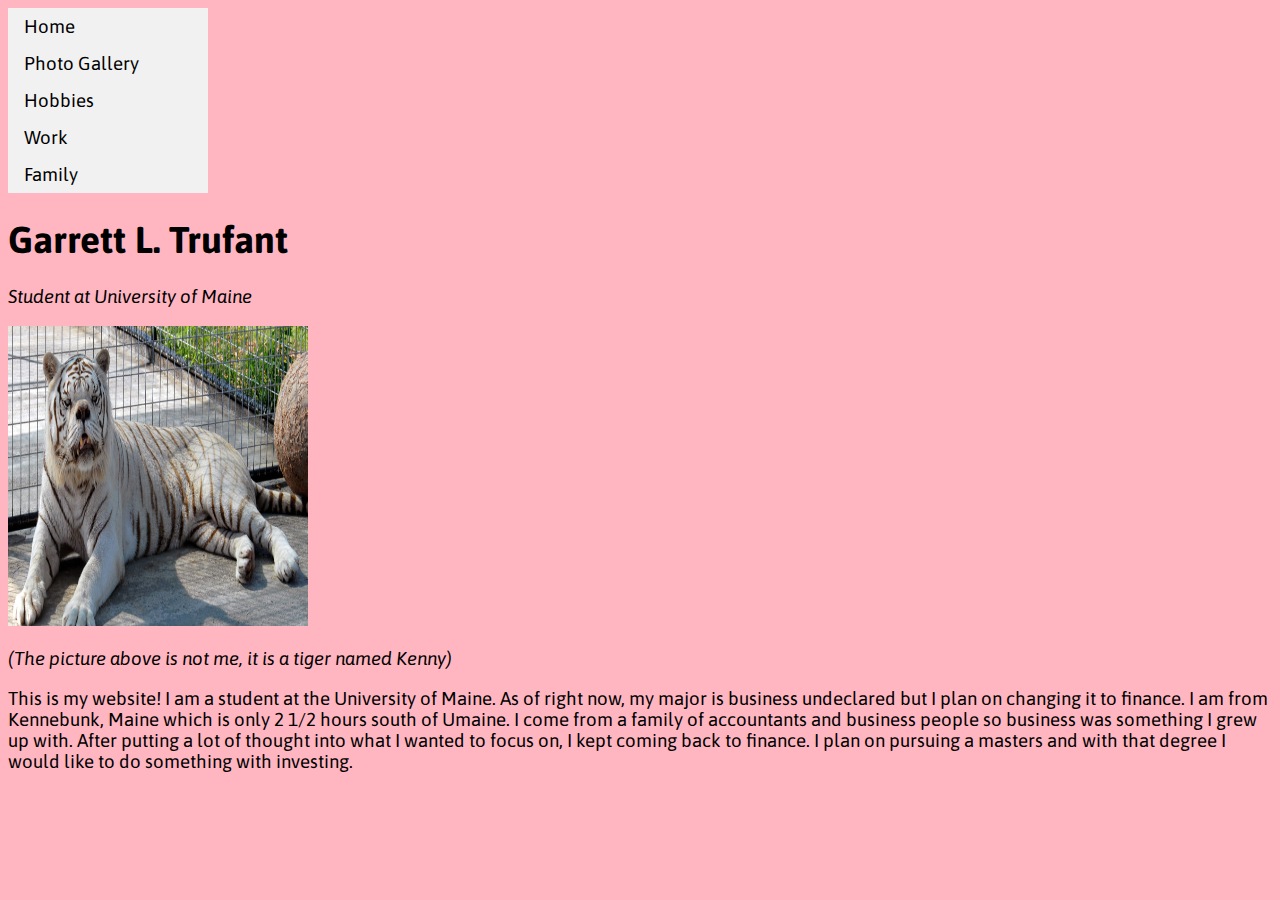
<file: index.html>
<!DOCTYPE html>
<html>
	<head>
		<style>
		ul {
			list-style-type: none;
			margin: 0;
			padding: 0;
			width:200px;
			background-color: #f1f1f1;
		}
		li a {
			display: block;
			color: #000;
			padding: 8px 16px;
			text-decoration: none;
				}
		li a:hover {
			background-color: #555;
			color: white;
		}
	</style>
		<ul>
			<li><a href="index.html">Home</a></li>
			<li><a href="travel.html">Photo Gallery</a></li>
			<li><a href="hobbies.html">Hobbies</a></li>
			<li><a href="jobs.html">Work</a></li>
			<li><a href="family.html">Family</a></li>
		</ul>
		<title>GARRETT</title>
		<link href="https://fonts.googleapis.com/css?family=Asap" rel="stylesheet">
		<link href="styles.css" rel="stylesheet">
	</head>
	<body>

	<H1>Garrett L. Trufant</H1>
	<I>Student at University of Maine</I>

	<P><IMG SRC="kenny.jpg" style="width: 300px;height: 300px"></P>
	<I>(The picture above is not me, it is a tiger named Kenny)</I>

	<P>This is my website! I am a student at the University of Maine. As of right now, my major is business undeclared but I plan on changing it to finance. I am from Kennebunk, Maine which is only 2 1/2 hours south of Umaine. I come from a family of accountants and business people so business was something I grew up with. After putting a lot of thought into what I wanted to focus on, I kept coming back to finance. I plan on pursuing a masters and with that degree I would like to do something with investing.</P>

	</body>
</html>
</file>
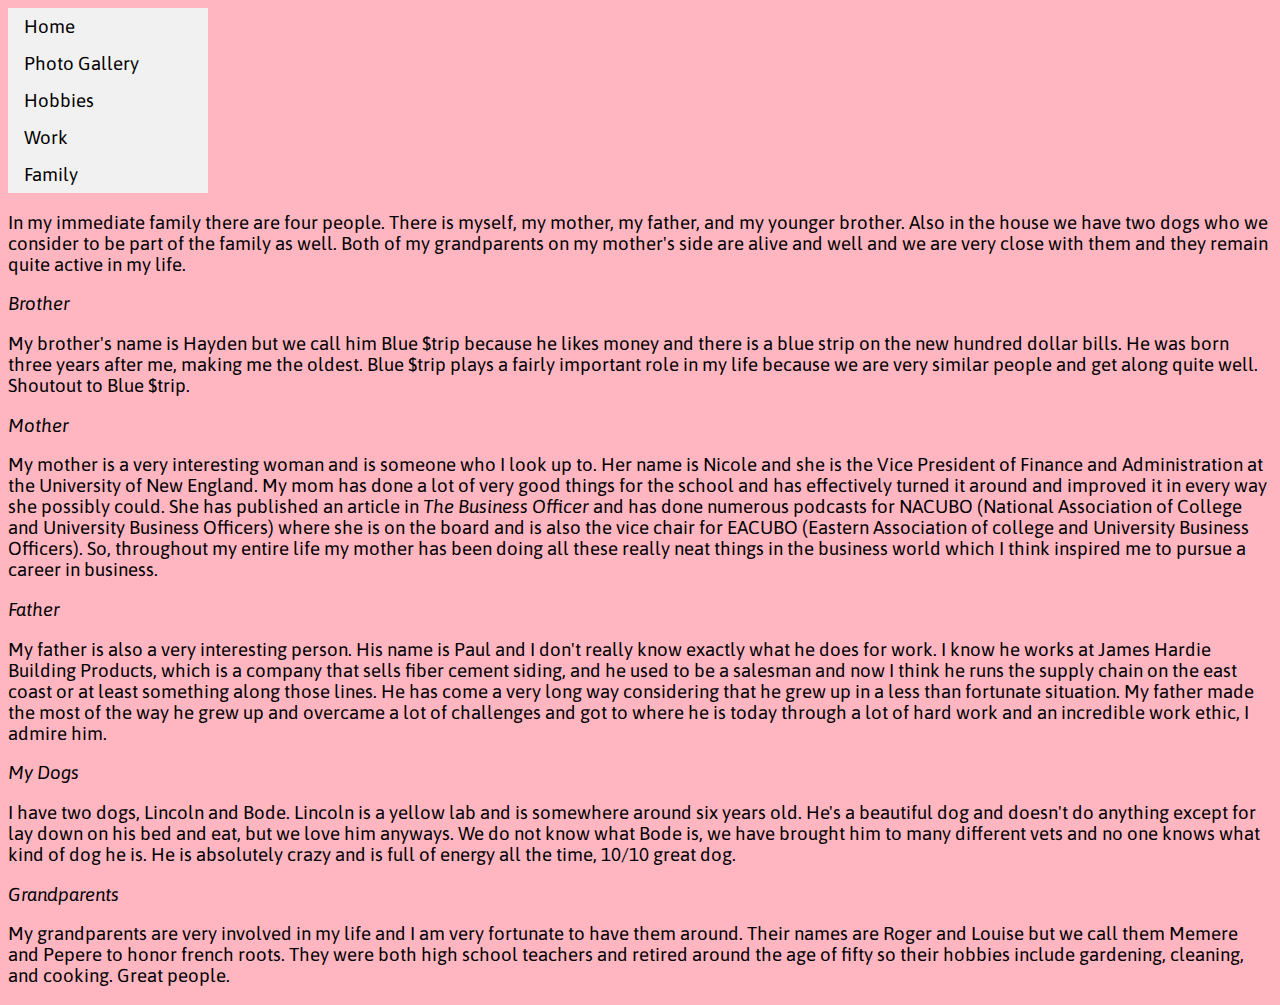
<file: family.html>
<!DOCTYPE html>
<html>
	<head>
		<style>
		ul {
			list-style-type: none;
			margin: 0;
			padding: 0;
			width:200px;
			background-color: #f1f1f1;
		}
		li a {
			display: block;
			color: #000;
			padding: 8px 16px;
			text-decoration: none;
				}
		li a:hover {
			background-color: #555;
			color: white;
		}
	</style>
		<ul>
			<li><a href="index.html">Home</a></li>
			<li><a href="travel.html">Photo Gallery</a></li>
			<li><a href="hobbies.html">Hobbies</a></li>
			<li><a href="jobs.html">Work</a></li>
			<li><a href="family.html">Family</a></li>
		</ul>
		<title>Family</title>
		<link href="https://fonts.googleapis.com/css?family=Asap" rel="stylesheet">
		<link href="styles.css" rel="stylesheet">
	</head>
	<body>

	<p>In my immediate family there are four people. There is myself, my mother, my father, and my younger brother. Also in the house we have two dogs who we consider to be part of the family as well. Both of my grandparents on my mother's side are alive and well and we are very close with them and they remain quite active in my life.</p>

	<I>Brother</I>
	<p>My brother's name is Hayden but we call him Blue $trip because he likes money and there is a blue strip on the new hundred dollar bills. He was born three years after me, making me the oldest. Blue $trip plays a fairly important role in my life because we are very similar people and get along quite well. Shoutout to Blue $trip.</p>

	<I>Mother</I>
	<p>My mother is a very interesting woman and is someone who I look up to. Her name is Nicole and she is the Vice President of Finance and Administration at the University of New England. My mom has done a lot of very good things for the school and has effectively turned it around and improved it in every way she possibly could. She has published an article in <i>The Business Officer</i> and has done numerous podcasts for NACUBO (National Association of College and University Business Officers) where she is on the board and is also the vice chair for EACUBO (Eastern Association of college and University Business Officers). So, throughout my entire life my mother has been doing all these really neat things in the business world which I think inspired me to pursue a career in business.</p>

	<i>Father</i>
	<p>My father is also a very interesting person. His name is Paul and I don't really know exactly what he does for work. I know he works at James Hardie Building Products, which is a company that sells fiber cement siding, and he used to be a salesman and now I think he runs the supply chain on the east coast or at least something along those lines. He has come a very long way considering that he grew up in a less than fortunate situation. My father made the most of the way he grew up and overcame a lot of challenges and got to where he is today through a lot of hard work and an incredible work ethic, I admire him.</p>

	<i>My Dogs</i>
	<p>I have two dogs, Lincoln and Bode. Lincoln is a yellow lab and is somewhere around six years old. He's a beautiful dog and doesn't do anything except for lay down on his bed and eat, but we love him anyways. We do not know what Bode is, we have brought him to many different vets and no one knows what kind of dog he is. He is absolutely crazy and is full of energy all the time, 10/10 great dog.</p>

	<I>Grandparents</I>
	<p>My grandparents are very involved in my life and I am very fortunate to have them around. Their names are Roger and Louise but we call them Memere and Pepere to honor french roots. They were both high school teachers and retired around the age of fifty so  their hobbies include gardening, cleaning, and cooking. Great people.</p>
</html>
</file>
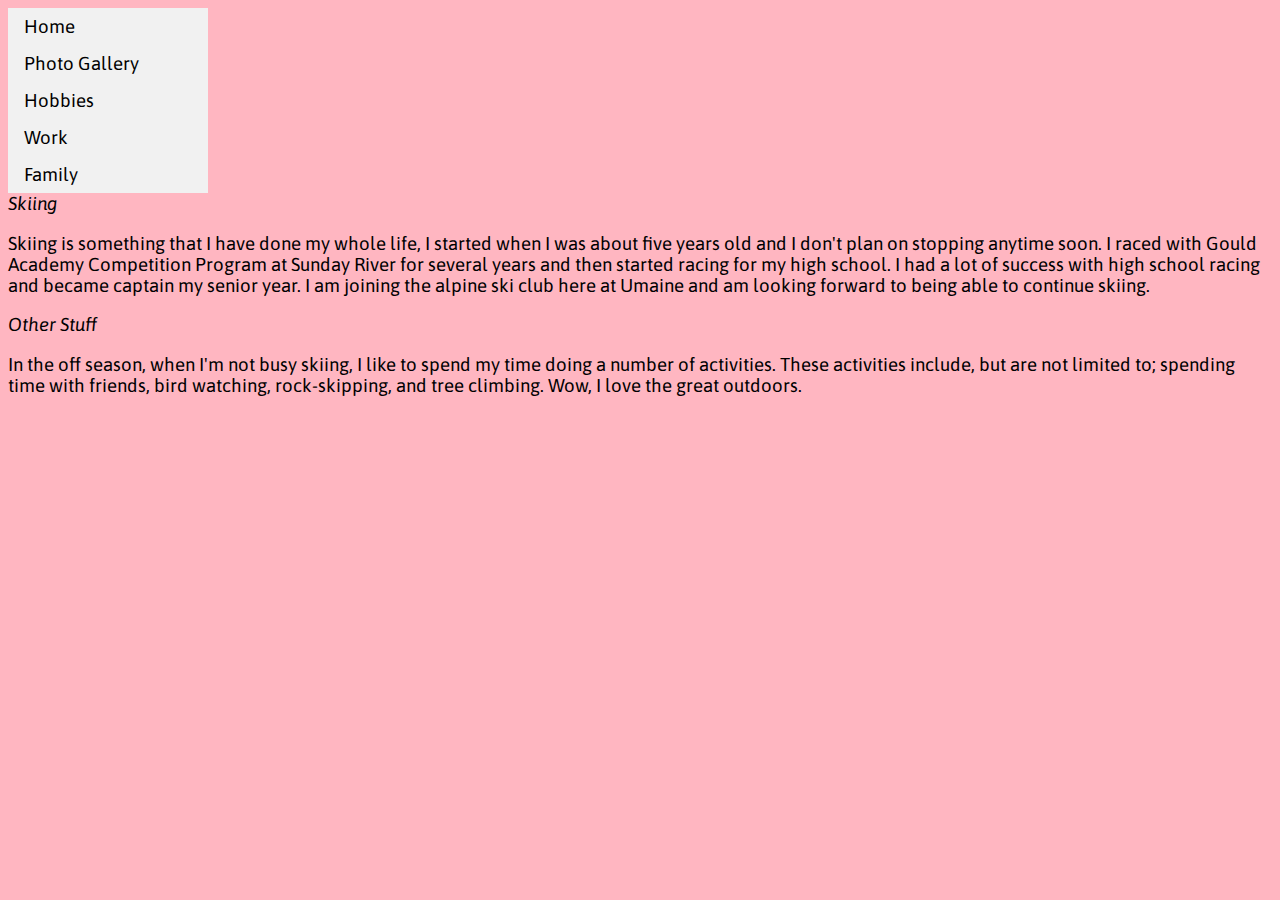
<file: hobbies - Copy.html>
<!DOCTYPE html>
<html>
	<head>
		<style>
		ul {
			list-style-type: none;
			margin: 0;
			padding: 0;
			width:200px;
			background-color: #f1f1f1;
		}
		li a {
			display: block;
			color: #000;
			padding: 8px 16px;
			text-decoration: none;
				}
		li a:hover {
			background-color: #555;
			color: white;
		}
	</style>
		<ul>
			<li><a href="index.html">Home</a></li>
			<li><a href="travel.html">Photo Gallery</a></li>
			<li><a href="hobbies.html">Hobbies</a></li>
			<li><a href="jobs.html">Work</a></li>
			<li><a href="family.html">Family</a></li>
		</ul>

		<title>Hobbies</title>
		<link href="https://fonts.googleapis.com/css?family=Asap" rel="stylesheet">
		<link href="styles.css" rel="stylesheet">
	</head>
	<body>

	<i>Skiing</i>
	<p>Skiing is something that I have done my whole life, I started when I was about five years old and I don't plan on stopping anytime soon. I raced with Gould Academy Competition Program at Sunday River for several years and then started racing for my high school. I had a lot of success with high school racing and became captain my senior year. I am joining the alpine ski club here at Umaine and am looking forward to being able to continue skiing.</p>

	<I>Other Stuff</I>
	<p>In the off season, when I'm not busy skiing, I like to spend my time doing a number of activities. These activities include, but are not limited to; spending time with friends, bird watching, rock-skipping, and tree climbing. Wow, I love the great outdoors.</p>


</body>
</html>
</file>
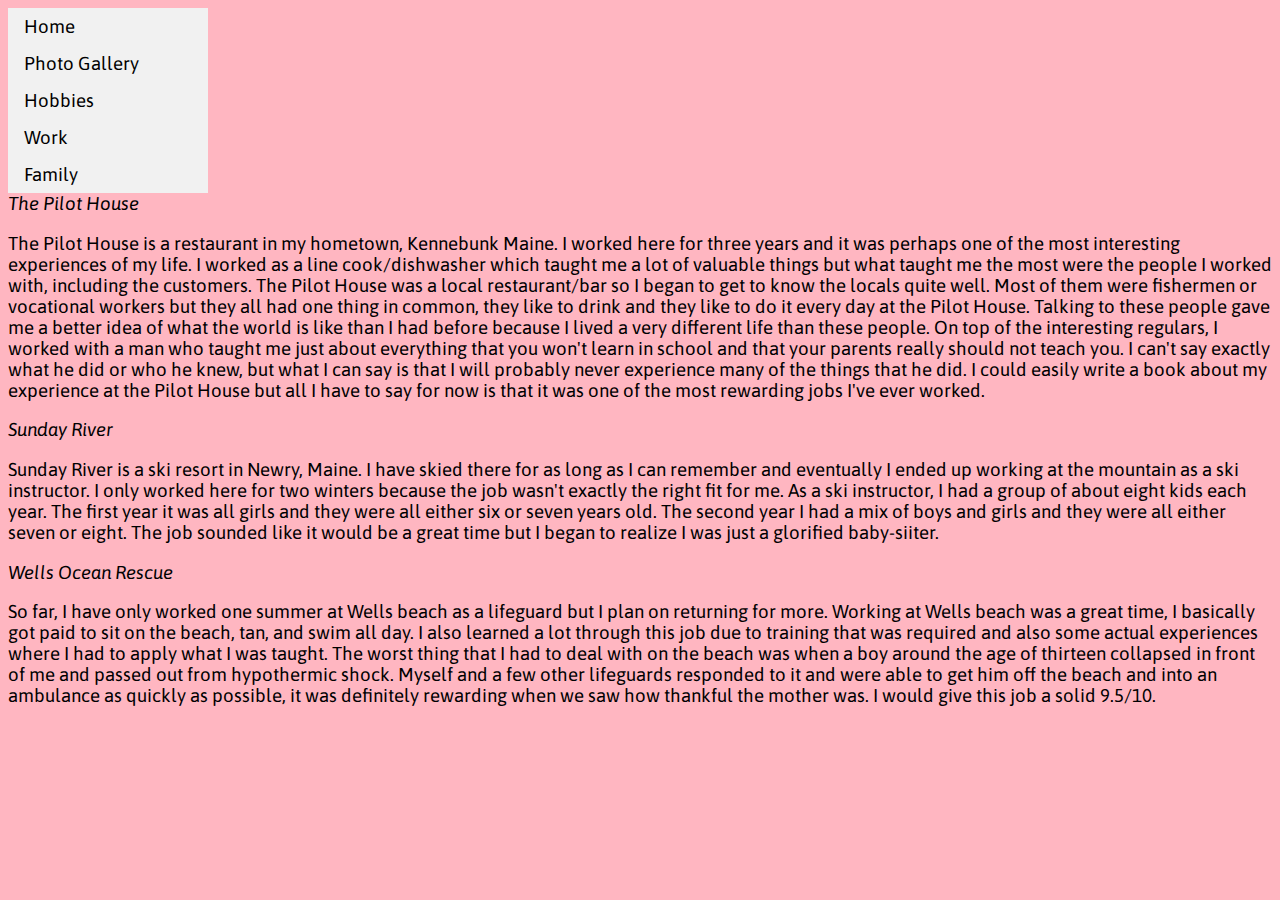
<file: jobs - Copy.html>
<!DOCTYPE html>
<html>
	<head>
		<style>
		ul {
			list-style-type: none;
			margin: 0;
			padding: 0;
			width:200px;
			background-color: #f1f1f1;
		}
		li a {
			display: block;
			color: #000;
			padding: 8px 16px;
			text-decoration: none;
				}
		li a:hover {
			background-color: #555;
			color: white;
		}
	</style>
		<ul>
			<li><a href="index.html">Home</a></li>
			<li><a href="travel.html">Photo Gallery</a></li>
			<li><a href="hobbies.html">Hobbies</a></li>
			<li><a href="jobs.html">Work</a></li>
			<li><a href="family.html">Family</a></li>
		</ul>
		<title>Work</title>
		<link href="https://fonts.googleapis.com/css?family=Asap" rel="stylesheet">
		<link href="styles.css" rel="stylesheet">
	</head>
	<body>
		
	<I>The Pilot House</I>
	<p>The Pilot House is a restaurant in my hometown, Kennebunk Maine. I worked here for three years and it was perhaps one of the most interesting experiences of my life. I worked as a line cook/dishwasher which taught me a lot of valuable things but what taught me the most were the people I worked with, including the customers. The Pilot House was a local restaurant/bar so I began to get to know the locals quite well. Most of them were fishermen or vocational workers but they all had one thing in common, they like to drink and they like to do it every day at the Pilot House. Talking to these people gave me a better idea of what the world is like than I had before because I lived a very different life than these people. On top of the interesting regulars, I worked with a man who taught me just about everything that you won't learn in school and that your parents really should not teach you. I can't say exactly what he did or who he knew, but what I can say is that I will probably never experience many of the things that he did. I could easily write a book about my experience at the Pilot House but all I have to say for now is that it was one of the most rewarding jobs I've ever worked.</p>

	<I>Sunday River</I>
	<p>Sunday River is a ski resort in Newry, Maine. I have skied there for as long as I can remember and eventually I ended up working at the mountain as a ski instructor. I only worked here for two winters because the job wasn't exactly the right fit for me. As a ski instructor, I had a group of about eight kids each year. The first year it was all girls and they were all either six or seven years old. The second year I had a mix of boys and girls and they were all either seven or eight. The job sounded like it would be a great time but I began to realize I was just a glorified baby-siiter.</p>

	<I>Wells Ocean Rescue</I>
	<p>So far, I have only worked one summer at Wells beach as a lifeguard but I plan on returning for more. Working at Wells beach was a great time, I basically got paid to sit on the beach, tan, and swim all day. I also learned a lot through this job due to training that was required and also some actual experiences where I had to apply what I was taught. The worst thing that I had to deal with on the beach was when a boy around the age of thirteen collapsed in front of me and passed out from hypothermic shock. Myself and a few other lifeguards responded to it and were able to get him off the beach and into an ambulance as quickly as possible, it was definitely rewarding when we saw how thankful the mother was. I would give this job a solid 9.5/10.</p>

	</body>
</html>
</file>
<file: styles.css>
body { background: lightpink;
	color: black;
	font-size: 14pt; }

body { font-family: 'Asap', sans-serif; }
</file>
